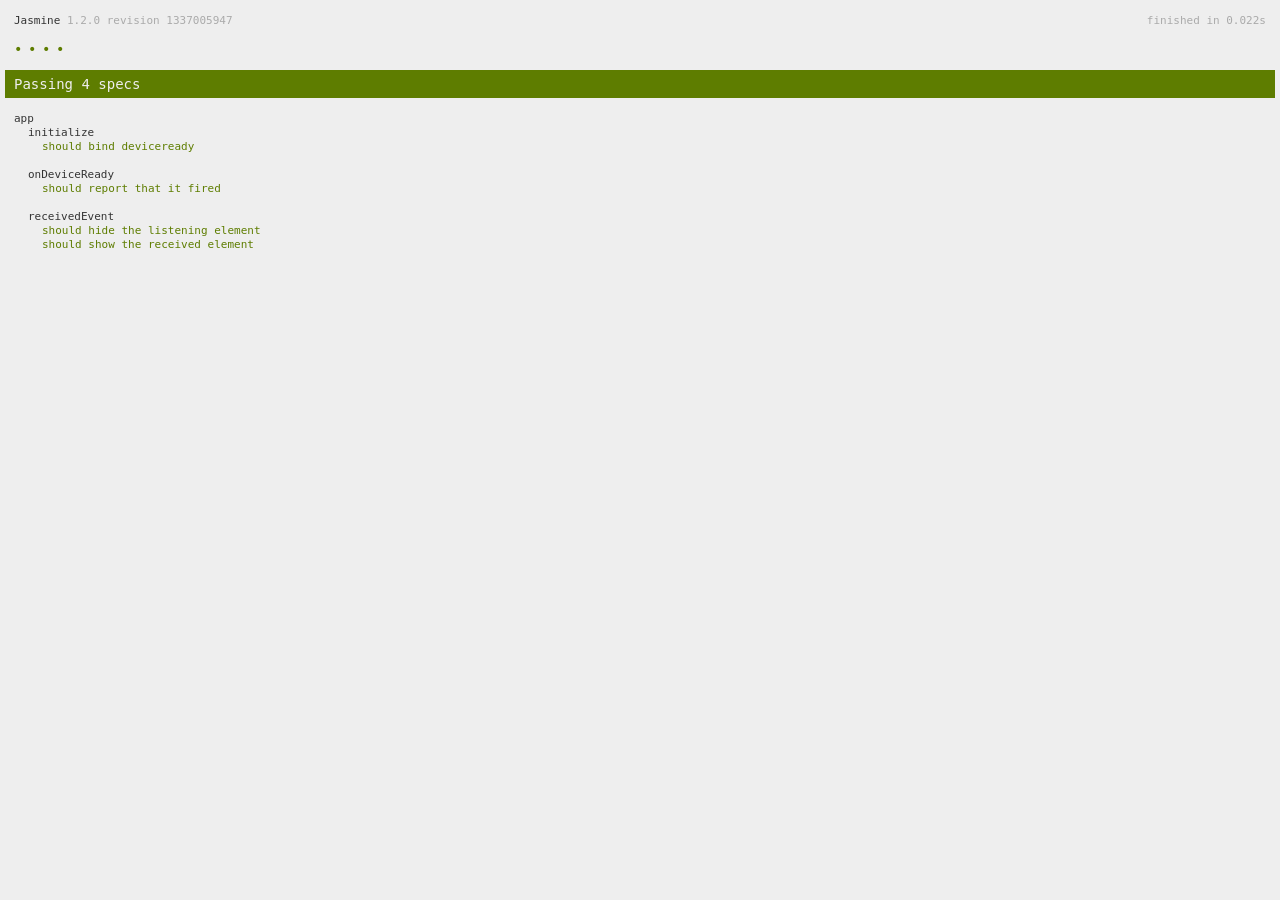
<file: WebApp/www/spec.html>
<!DOCTYPE html>
<!--
    Licensed to the Apache Software Foundation (ASF) under one
    or more contributor license agreements.  See the NOTICE file
    distributed with this work for additional information
    regarding copyright ownership.  The ASF licenses this file
    to you under the Apache License, Version 2.0 (the
    "License"); you may not use this file except in compliance
    with the License.  You may obtain a copy of the License at

    http://www.apache.org/licenses/LICENSE-2.0

    Unless required by applicable law or agreed to in writing,
    software distributed under the License is distributed on an
    "AS IS" BASIS, WITHOUT WARRANTIES OR CONDITIONS OF ANY
     KIND, either express or implied.  See the License for the
    specific language governing permissions and limitations
    under the License.
-->
<html>
    <head>
        <title>Jasmine Spec Runner</title>

        <!-- jasmine source -->
        <link rel="shortcut icon" type="image/png" href="spec/lib/jasmine-1.2.0/jasmine_favicon.png">
        <link rel="stylesheet" type="text/css" href="spec/lib/jasmine-1.2.0/jasmine.css">
        <script type="text/javascript" src="spec/lib/jasmine-1.2.0/jasmine.js"></script>
        <script type="text/javascript" src="spec/lib/jasmine-1.2.0/jasmine-html.js"></script>

        <!-- include source files here... -->
        <script type="text/javascript" src="js/index.js"></script>

        <!-- include spec files here... -->
        <script type="text/javascript" src="spec/helper.js"></script>
        <script type="text/javascript" src="spec/index.js"></script>

        <script type="text/javascript">
            (function() {
                var jasmineEnv = jasmine.getEnv();
                jasmineEnv.updateInterval = 1000;

                var htmlReporter = new jasmine.HtmlReporter();

                jasmineEnv.addReporter(htmlReporter);

                jasmineEnv.specFilter = function(spec) {
                    return htmlReporter.specFilter(spec);
                };

                var currentWindowOnload = window.onload;

                window.onload = function() {
                    if (currentWindowOnload) {
                        currentWindowOnload();
                    }
                    execJasmine();
                };

                function execJasmine() {
                    jasmineEnv.execute();
                }
            })();
        </script>
    </head>
    <body>
        <div id="stage" style="display:none;"></div>
    </body>
</html>
</file>
<file: WebApp/www/spec/lib/jasmine-1.2.0/jasmine.css>
body { background-color: #eeeeee; padding: 0; margin: 5px; overflow-y: scroll; }

#HTMLReporter { font-size: 11px; font-family: Monaco, "Lucida Console", monospace; line-height: 14px; color: #333333; }
#HTMLReporter a { text-decoration: none; }
#HTMLReporter a:hover { text-decoration: underline; }
#HTMLReporter p, #HTMLReporter h1, #HTMLReporter h2, #HTMLReporter h3, #HTMLReporter h4, #HTMLReporter h5, #HTMLReporter h6 { margin: 0; line-height: 14px; }
#HTMLReporter .banner, #HTMLReporter .symbolSummary, #HTMLReporter .summary, #HTMLReporter .resultMessage, #HTMLReporter .specDetail .description, #HTMLReporter .alert .bar, #HTMLReporter .stackTrace { padding-left: 9px; padding-right: 9px; }
#HTMLReporter #jasmine_content { position: fixed; right: 100%; }
#HTMLReporter .version { color: #aaaaaa; }
#HTMLReporter .banner { margin-top: 14px; }
#HTMLReporter .duration { color: #aaaaaa; float: right; }
#HTMLReporter .symbolSummary { overflow: hidden; *zoom: 1; margin: 14px 0; }
#HTMLReporter .symbolSummary li { display: block; float: left; height: 7px; width: 14px; margin-bottom: 7px; font-size: 16px; }
#HTMLReporter .symbolSummary li.passed { font-size: 14px; }
#HTMLReporter .symbolSummary li.passed:before { color: #5e7d00; content: "\02022"; }
#HTMLReporter .symbolSummary li.failed { line-height: 9px; }
#HTMLReporter .symbolSummary li.failed:before { color: #b03911; content: "x"; font-weight: bold; margin-left: -1px; }
#HTMLReporter .symbolSummary li.skipped { font-size: 14px; }
#HTMLReporter .symbolSummary li.skipped:before { color: #bababa; content: "\02022"; }
#HTMLReporter .symbolSummary li.pending { line-height: 11px; }
#HTMLReporter .symbolSummary li.pending:before { color: #aaaaaa; content: "-"; }
#HTMLReporter .bar { line-height: 28px; font-size: 14px; display: block; color: #eee; }
#HTMLReporter .runningAlert { background-color: #666666; }
#HTMLReporter .skippedAlert { background-color: #aaaaaa; }
#HTMLReporter .skippedAlert:first-child { background-color: #333333; }
#HTMLReporter .skippedAlert:hover { text-decoration: none; color: white; text-decoration: underline; }
#HTMLReporter .passingAlert { background-color: #a6b779; }
#HTMLReporter .passingAlert:first-child { background-color: #5e7d00; }
#HTMLReporter .failingAlert { background-color: #cf867e; }
#HTMLReporter .failingAlert:first-child { background-color: #b03911; }
#HTMLReporter .results { margin-top: 14px; }
#HTMLReporter #details { display: none; }
#HTMLReporter .resultsMenu, #HTMLReporter .resultsMenu a { background-color: #fff; color: #333333; }
#HTMLReporter.showDetails .summaryMenuItem { font-weight: normal; text-decoration: inherit; }
#HTMLReporter.showDetails .summaryMenuItem:hover { text-decoration: underline; }
#HTMLReporter.showDetails .detailsMenuItem { font-weight: bold; text-decoration: underline; }
#HTMLReporter.showDetails .summary { display: none; }
#HTMLReporter.showDetails #details { display: block; }
#HTMLReporter .summaryMenuItem { font-weight: bold; text-decoration: underline; }
#HTMLReporter .summary { margin-top: 14px; }
#HTMLReporter .summary .suite .suite, #HTMLReporter .summary .specSummary { margin-left: 14px; }
#HTMLReporter .summary .specSummary.passed a { color: #5e7d00; }
#HTMLReporter .summary .specSummary.failed a { color: #b03911; }
#HTMLReporter .description + .suite { margin-top: 0; }
#HTMLReporter .suite { margin-top: 14px; }
#HTMLReporter .suite a { color: #333333; }
#HTMLReporter #details .specDetail { margin-bottom: 28px; }
#HTMLReporter #details .specDetail .description { display: block; color: white; background-color: #b03911; }
#HTMLReporter .resultMessage { padding-top: 14px; color: #333333; }
#HTMLReporter .resultMessage span.result { display: block; }
#HTMLReporter .stackTrace { margin: 5px 0 0 0; max-height: 224px; overflow: auto; line-height: 18px; color: #666666; border: 1px solid #ddd; background: white; white-space: pre; }

#TrivialReporter { padding: 8px 13px; position: absolute; top: 0; bottom: 0; left: 0; right: 0; overflow-y: scroll; background-color: white; font-family: "Helvetica Neue Light", "Lucida Grande", "Calibri", "Arial", sans-serif; /*.resultMessage {*/ /*white-space: pre;*/ /*}*/ }
#TrivialReporter a:visited, #TrivialReporter a { color: #303; }
#TrivialReporter a:hover, #TrivialReporter a:active { color: blue; }
#TrivialReporter .run_spec { float: right; padding-right: 5px; font-size: .8em; text-decoration: none; }
#TrivialReporter .banner { color: #303; background-color: #fef; padding: 5px; }
#TrivialReporter .logo { float: left; font-size: 1.1em; padding-left: 5px; }
#TrivialReporter .logo .version { font-size: .6em; padding-left: 1em; }
#TrivialReporter .runner.running { background-color: yellow; }
#TrivialReporter .options { text-align: right; font-size: .8em; }
#TrivialReporter .suite { border: 1px outset gray; margin: 5px 0; padding-left: 1em; }
#TrivialReporter .suite .suite { margin: 5px; }
#TrivialReporter .suite.passed { background-color: #dfd; }
#TrivialReporter .suite.failed { background-color: #fdd; }
#TrivialReporter .spec { margin: 5px; padding-left: 1em; clear: both; }
#TrivialReporter .spec.failed, #TrivialReporter .spec.passed, #TrivialReporter .spec.skipped { padding-bottom: 5px; border: 1px solid gray; }
#TrivialReporter .spec.failed { background-color: #fbb; border-color: red; }
#TrivialReporter .spec.passed { background-color: #bfb; border-color: green; }
#TrivialReporter .spec.skipped { background-color: #bbb; }
#TrivialReporter .messages { border-left: 1px dashed gray; padding-left: 1em; padding-right: 1em; }
#TrivialReporter .passed { background-color: #cfc; display: none; }
#TrivialReporter .failed { background-color: #fbb; }
#TrivialReporter .skipped { color: #777; background-color: #eee; display: none; }
#TrivialReporter .resultMessage span.result { display: block; line-height: 2em; color: black; }
#TrivialReporter .resultMessage .mismatch { color: black; }
#TrivialReporter .stackTrace { white-space: pre; font-size: .8em; margin-left: 10px; max-height: 5em; overflow: auto; border: 1px inset red; padding: 1em; background: #eef; }
#TrivialReporter .finished-at { padding-left: 1em; font-size: .6em; }
#TrivialReporter.show-passed .passed, #TrivialReporter.show-skipped .skipped { display: block; }
#TrivialReporter #jasmine_content { position: fixed; right: 100%; }
#TrivialReporter .runner { border: 1px solid gray; display: block; margin: 5px 0; padding: 2px 0 2px 10px; }
</file>
